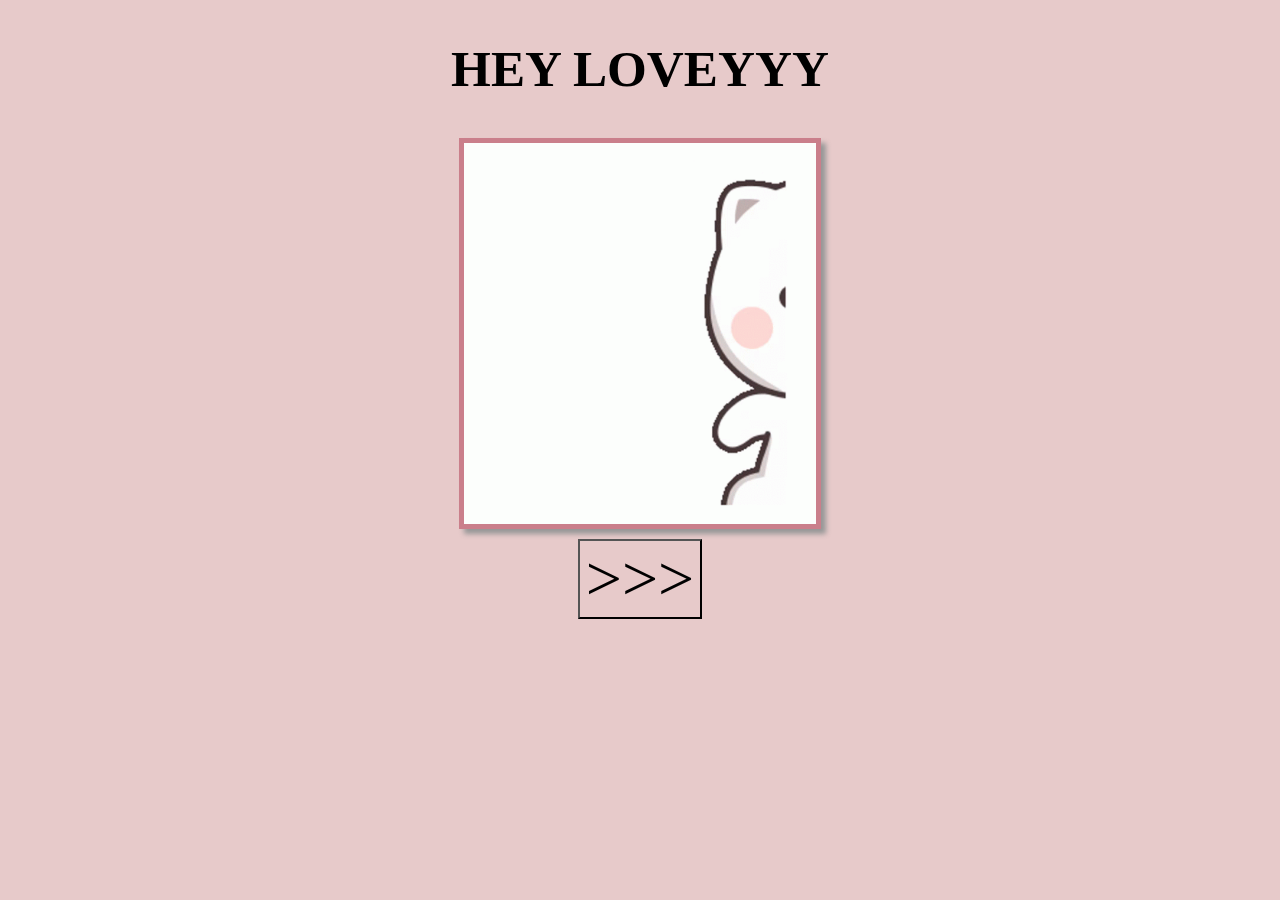
<file: index.html>
<!DOCTYPE html>
<html lang="en">

<head>
    <meta charset="UTF-8">
    <meta name="viewport" content="width=device-width, initial-scale=1.0">
    <title>hihi</title>
    <link rel="stylesheet" href="index.css">
    <script type="text/javascript" src="index.js" defer></script>
</head>

<body>
    <!-- <div class="ask" id="first">
        <div class="main-header">
            <h1>HI BEBEEEE</h1>
        </div>

        <div class="gif">
            <img src="gif/hi.gif" alt="">
        </div>

        <div class="buttons">
            <button type="button" class="no-btn" onclick="showSecond()">>>></button>
            <button class="yes-btn"><a href="date.html">YES</a></button>
        </div>
    </div>

    <div class="ask" id="second" style="display: none;">
        <div class="main-header">
            <h1>I Love You So Muchhh</h1>
        </div>

        <div class="gif">
            <img src="gif/love3.gif" alt="">
        </div>

        <div class="buttons">
            <button type="button" class="no-btn" onclick="showThird()">>>></button>
            <button class="yes-btn"><a href="date.html">NO</a></button> 
        </div>
    </div>

    <div class="ask" id="third" style="display: none;">
        <div class="main-header">
            <h1>This is me whenever I see you smiling at me</h1>
        </div>

        <div class="gif">
            <img src="gif/love2.gif" alt="">
        </div>

        <div class="buttons">
            <button type="button" class="no-btn" onclick="showFourth()">>>></button>
            <button class="yes-btn"><a href="date.html">NO</a></button>
        </div>
    </div>

    <div class="ask" id="fourth" style="display: none;">
        <div class="main-header">
            <h1>Love Catch!</h1>
        </div>

        <div class="gif">
            <img src="gif/love4.gif" alt="">
        </div>

        <div class="buttons">
            <button type="button" class="no-btn" onclick="goBack()">>>></button>
             <button class="yes-btn"><a href="date.html">MKIII</a></button>
        </div>
    </div>

    <div class="ask" id="back" style="display: none;">
        <div class="main-header">
            <h1>I want you to know that...
            </h1>
        </div>

        <div class="gif">
            <img src="gif/love1.gif" alt="">
        </div>

        <div class="buttons">
             <button type="button" class="no-btn" onclick="reset()">>>></button>
            <button class="yes-btn"><a href="date.html">>>></a></button>
        </div>
    </div>
    -->

    <div class="ask" id="first">
        <div class="main-header">
            <h1>HEY LOVEYYY</h1>
        </div>

        <div class="gif">
            <img src="gif/hi.gif" alt="">
        </div>

        <div class="buttons">
            <button type="button" class="no-btn" onclick="showSecond()">>>></button>
            <!-- <button class="yes-btn"><a href="date.html">YES</a></button> -->
        </div>
    </div>

    <div class="ask" id="second" style="display: none;">
        <div class="main-header">
            <h1>I KNOW YOUR SAD RN</h1>
        </div>
        <div class="gif">
            <img src="gif/5.gif" alt="">
        </div>
          <h1>AND IT HURTS ME...</h1>

        <div class="buttons">
            <button type="button" class="no-btn" onclick="showThird()">>>></button>
            <!-- <button class="yes-btn"><a href="date.html">NO</a></button> -->
        </div>
    </div>

    <div class="ask" id="third" style="display: none;">
        <div class="main-header">
            <h1>SO...</h1>
        </div>

        <div class="gif">
            <img src="gif/excited.gif" alt="">
        </div>

        <div class="buttons">
            <button type="button" class="no-btn" onclick="showFourth()">>>></button>
            <!-- <button class="yes-btn"><a href="date.html">NO</a></button> -->
        </div>
    </div>

    <div class="ask" id="fourth" style="display: none;">
        <div class="main-header">
            <h1>I MADE THIS FOR YOUUU</h1>
        </div>

        <div class="gif">
            <img src="gif/happy.gif" alt="">
        </div>

        <div class="buttons">
            <button type="button" class="no-btn" onclick="goBack()">>>></button>
            <!-- <button class="yes-btn"><a href="date.html">MKIII</a></button> -->
        </div>
    </div>

    <div class="ask" id="back" style="display: none;">
        <div class="main-header">
            <h1>CLICK NEXT IF YOURE READYYY
            </h1>
        </div>

        <div class="gif">
            <img src="gif/ready.gif" alt="">
        </div>

        <div class="buttons">
            <!-- <button type="button" class="no-btn" onclick="reset()">>>></button> -->
            <button class="yes-btn"><a href="date.html">>>></a></button>
        </div>
    </div>
    
</body>
</html>
</file>
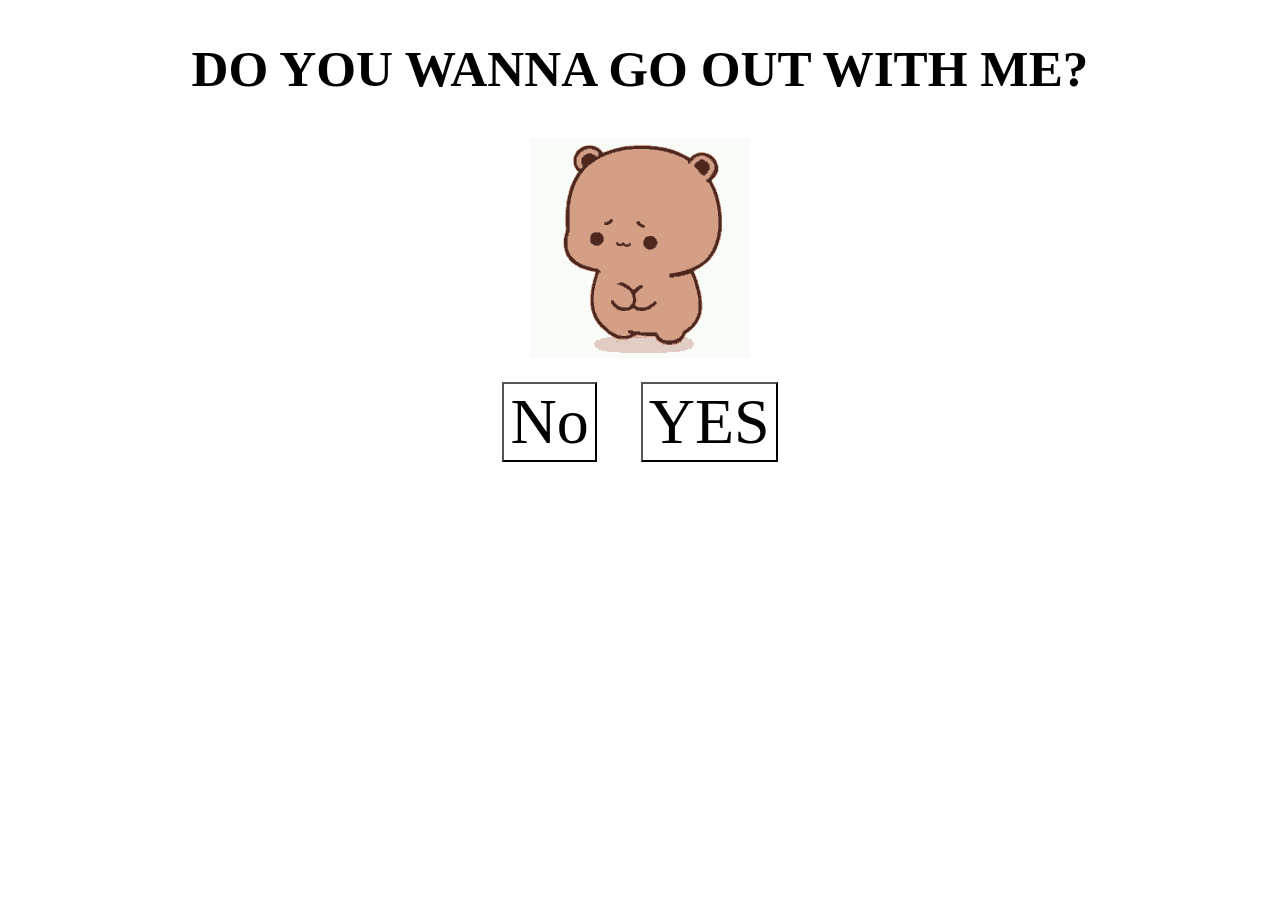
<file: ,#/index.html>
<!DOCTYPE html>
<html lang="en">

<head>
    <meta charset="UTF-8">
    <meta name="viewport" content="width=device-width, initial-scale=1.0">
    <title>Document</title>
    <link rel="stylesheet" href="index.css">
    <script type="text/javascript" src="index.js" defer></script>
</head>

<body>
    <div class="ask" id="first">
        <div class="main-header">
            <h1>DO YOU WANNA GO OUT WITH ME?</h1>
        </div>

        <div class="gif">
            <img src="gif/1.gif" alt="">
        </div>

        <div class="buttons">
            <button type="button" class="no-btn" onclick="showSecond()">No</button>
            <button class="yes-btn"><a href="date.html">YES</a></button>
        </div>
    </div>

    <div class="ask" id="second" style="display: none;">
        <div class="main-header">
            <h1>Are you sure???</h1>
        </div>

        <div class="gif">
            <img src="gif/2.gif" alt="">
        </div>

        <div class="buttons">
            <button type="button" class="no-btn" onclick="showThird()">No</button>
            <button class="yes-btn"><a href="date.html">YES</a></button>
        </div>
    </div>

    <div class="ask" id="third" style="display: none;">
        <div class="main-header">
            <h1>Like sure, SURE???</h1>
        </div>

        <div class="gif">
            <img src="gif/3.gif" alt="">
        </div>

        <div class="buttons">
            <button type="button" class="no-btn" onclick="showFourth()">No</button>
            <button class="yes-btn"><a href="date.html">YES</a></button>
        </div>
    </div>

    <div class="ask" id="fourth" style="display: none;">
        <div class="main-header">
            <h1>PLEASE SAY YESSS T-T</h1>
        </div>

        <div class="gif">
            <img src="gif/4.gif" alt="">
        </div>

        <div class="buttons">
            <button type="button" class="no-btn" onclick="goBack()">No</button>
            <button class="yes-btn"><a href="date.html">YES</a></button>
        </div>
    </div>

    <div class="ask" id="back" style="display: none;">
        <div class="main-header">
            <h1>I KNOW YOUR JOKING <br>
                RIGHT??? <br>
                LET ME ASK YOU AGAIN 
            </h1>
        </div>

        <div class="gif">
            <img src="gif/5.gif" alt="">
        </div>

        <div class="buttons">
            <button type="button" class="no-btn" onclick="reset()">Continue</button>
        </div>
    </div>
</body>
</html>
</file>
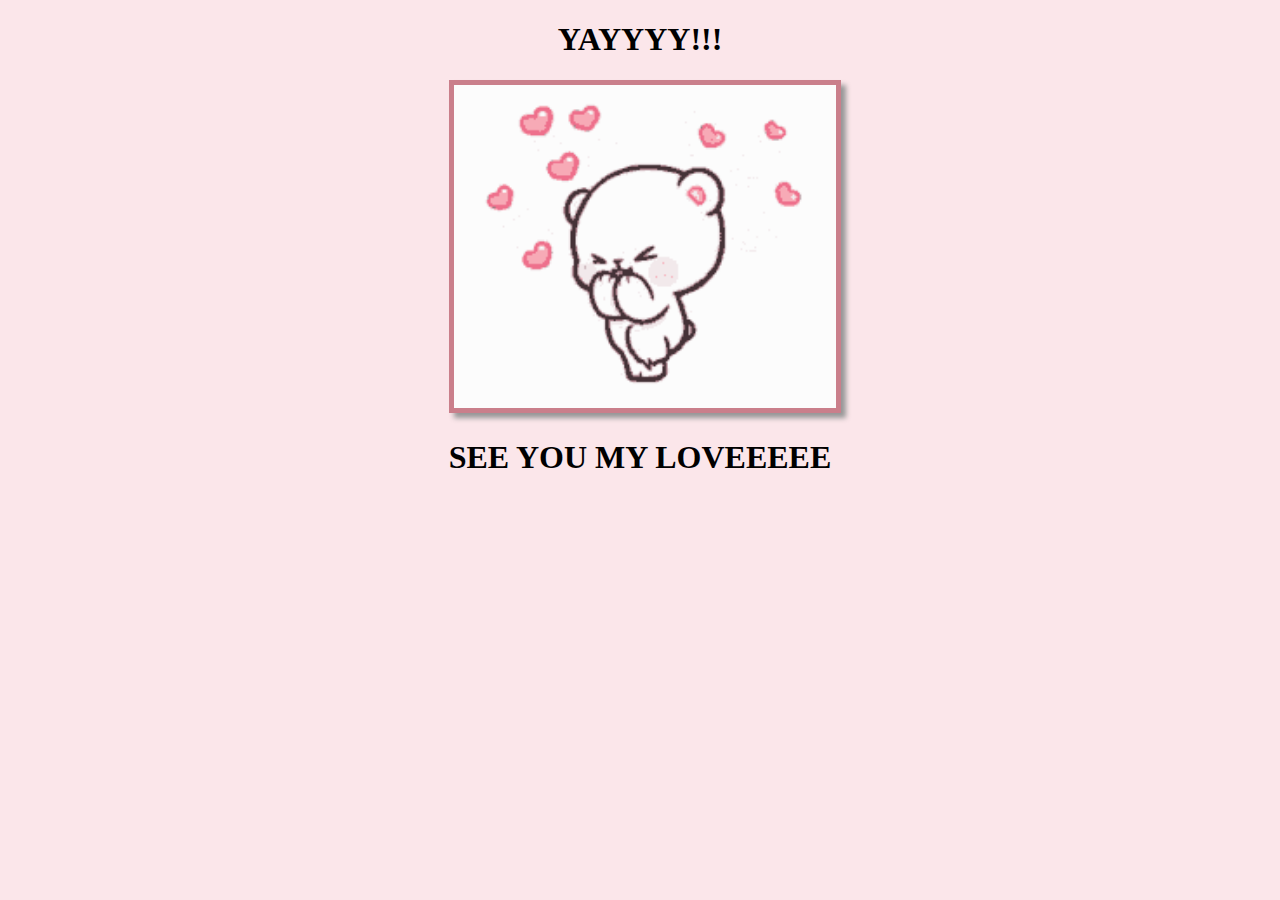
<file: ,#/date.html>
<!DOCTYPE html>
<html lang="en">

<head>
    <meta charset="UTF-8">
    <meta name="viewport" content="width=device-width, initial-scale=1.0">
    <link rel="stylesheet" href="date.css">
    <link rel="stylesheet" href="hearts.css">
    <title>...</title>
</head>

<body>
    <audio autoplay loop>
        <source src="music/Be with you.mp3" type="audio/mp3">
      </audio>

    <div class="date">

        <h1>YAYYYY!!!</h1>

        <div class="gif">
            <img src="gif/YAY.gif" alt="">

            <h1>SEE YOU MY LOVEEEEE</h1>
        </div>

        <div class="hearts-container">
            <div class="heart heart-1"></div>
            <div class="heart heart-2"></div>
            <div class="heart heart-3"></div>
            <div class="heart heart-4"></div>
            <div class="heart heart-5"></div>
            <div class="heart heart-6"></div>
            <div class="heart heart-7"></div>
            <div class="heart heart-8"></div>
            <div class="heart heart-9"></div>
            <div class="heart heart-10"></div>
            <div class="heart heart-11"></div>
            <div class="heart heart-12"></div>
            <div class="heart heart-13"></div>
            <div class="heart heart-14"></div>
            <div class="heart heart-15"></div>
            <div class="heart heart-16"></div>
            <div class="heart heart-17"></div>
            <div class="heart heart-18"></div>
            <div class="heart heart-19"></div>
            <div class="heart heart-20"></div>
            <div class="heart heart-21"></div>
            <div class="heart heart-22"></div>
            <div class="heart heart-23"></div>
            <div class="heart heart-24"></div>
            <div class="heart heart-25"></div>
        </div>
</body>

</html>
</file>
<file: index.css>
* {
  font-family: "Times New Roman", Times, serif;
  
}

body {
  background-color: rgb(231, 202, 202);
  background-attachment: fixed;
  margin: 0;
  height: 100%;
  width: 100%;
  position: relative;
}

img{
  border: 5px solid rgb(202, 127, 139);
  box-shadow: 5px 5px 5px rgb(151, 151, 151);
  display: block;
  margin-left: auto;
  margin-right: auto;
  width: 75%;
}

a {
  text-decoration: none;
  color: black;
}

button {
  font-size: clamp(5px, 10vw, 10rem);
  margin: 20px;
  cursor: pointer;
  background-color: rgba(202, 127, 140, 0);
}

.main-header {
  text-align: center;
  font-size: clamp(5px, 6.5vw, 10rem);
  margin: 5px;
}

.ask {
  position: relative;
  display: flex;
  flex: 0;
  flex-direction: column;
  align-items: center;
}

/* second tab
/* 
#second .no-btn {
  font-size: clamp(5px, 6.5vw, 10rem);
}

#second .yes-btn {
  font-size: clamp(5px, 12.5vw, 10rem);
} */

/* second tab */

/* #second .gif img {
  position: relative;
  height: auto; */
  /* width: 75%; */
  /* margin-left: auto;
  margin-right: auto;
} */

/* third tab */
/* 
#third .gif img {
  position: relative;
  height: auto;
  width: 150%;
  margin-left: auto;
  margin-right: auto;
} */

/* fourth tab */

/* #fourth .gif img {
  position: relative;
  height: auto;
  /* width: 150%; */
  /* margin-left: auto;
  margin-right: auto;
}  */

@media screen and (min-width: 1024px) {
  button {
    font-size: clamp(5px, 5vw, 10rem);
    margin: 10px;
    cursor: pointer;
  }

  .ask {
    position: relative;
    display: flex;
    flex: 0;
    flex-direction: column;
    align-items: center;
  }

  .main-header {
    text-align: center;
    font-size: clamp(5px, 2vw, 10rem);
  }

  /* second tab */
  /* #second .no-btn {
    font-size: clamp(5px, 2.5vw, 10rem);
  }

  #second .yes-btn {
    font-size: clamp(5px, 5vw, 10rem);
  } */

  #second .gif img {
    position: relative;
    height: auto;
    width: 75%;
  }

  /* third tab */
  /* #third .no-btn {
    font-size: clamp(5px, 1.5vw, 10rem);
  }

  #third .yes-btn {
    font-size: clamp(5px, 7.5vw, 10rem);
  } */

  #third .gif img {
    position: relative;
    height: auto;
    width: 75%;
  }

  /* fourth tab */
  /* #fourth .no-btn {
    font-size: clamp(5px, 0.5vw, 10rem);
  }

  #fourth .yes-btn {
    font-size: clamp(5px, 10vw, 10rem);
  } */

  #fourth .gif img{
    display: flex;
    width: 75%;
    justify-content: center;
  }
}
</file>
<file: ,#/index.css>
* {
  font-family: "Times New Roman", Times, serif;
  background-color: rgb(255, 255, 255);
}

body {
  background-attachment: fixed;
  margin: 0;
  height: 100%;
  width: 100%;
  position: relative;
}

a {
  text-decoration: none;
  color: black;
}

button {
  font-size: clamp(5px, 10vw, 10rem);
  margin: 20px;
  cursor: pointer;
}

.main-header {
  text-align: center;
  font-size: clamp(5px, 6.5vw, 10rem);
  margin: 5px;
}

.ask {
  position: relative;
  display: flex;
  flex: 0;
  flex-direction: column;
  align-items: center;
}

/* second tab */

#second .no-btn {
  font-size: clamp(5px, 6.5vw, 10rem);
}

#second .yes-btn {
  font-size: clamp(5px, 12.5vw, 10rem);
}

#second .gif img {
  position: relative;
  height: auto;
  width: 75%;
}

/* third tab */

#third .no-btn {
  font-size: clamp(5px, 4.5vw, 10rem);
}

#third .yes-btn {
  font-size: clamp(5px, 14.5vw, 10rem);
}

#third .gif img {
  position: relative;
  height: auto;
  width: 75%;
}

/* fourth tab */

#fourth .no-btn {
  font-size: clamp(5px, 2.5vw, 10rem);
}

#fourth .yes-btn {
  font-size: clamp(5px, 18vw, 10rem);
}

#fourth .gif img {
  position: relative;
  height: auto;
  width: 150%;
}
@media screen and (min-width: 1024px) {
  button {
    font-size: clamp(5px, 5vw, 10rem);
    margin: 20px;
    cursor: pointer;
  }

  .ask {
    position: relative;
    display: flex;
    flex: 0;
    flex-direction: column;
    align-items: center;
  }

  .main-header {
    text-align: center;
    font-size: clamp(5px, 2vw, 10rem);
  }

  /* second tab */
  #second .no-btn {
    font-size: clamp(5px, 2.5vw, 10rem);
  }

  #second .yes-btn {
    font-size: clamp(5px, 5vw, 10rem);
  }

  #second .gif img {
    position: relative;
    height: auto;
    width: 75%;
  }

  /* third tab */
  #third .no-btn {
    font-size: clamp(5px, 1.5vw, 10rem);
  }

  #third .yes-btn {
    font-size: clamp(5px, 7.5vw, 10rem);
  }

  #third .gif img {
    position: relative;
    height: auto;
    width: 75%;
  }

  /* fourth tab */
  #fourth .no-btn {
    font-size: clamp(5px, 0.5vw, 10rem);
  }

  #fourth .yes-btn {
    font-size: clamp(5px, 10vw, 10rem);
  }

  #fourth .gif img {
    position: relative;
    height: auto;
    width: 150%;
  }
}
</file>
<file: ,#/date.css>
* {
  font-family: "Times New Roman", Times, serif;
  
}

body {
  overflow: hidden;
  background-attachment: fixed;
  margin: 0;
  height: 100%;
  width: 100%;
  position: relative;
  background-color: rgb(251, 230, 234);
}

.date {
  position: relative;
  display: flex;
  flex: 0;
  flex-direction: column;
  align-items: center;
  text-align: center;
}

img {
  border: 5px solid rgb(202, 127, 139);
  box-shadow: 5px 5px 5px rgb(151, 151, 151);
  position: relative;
  height: auto;
  width: 75%;
}

@media screen and (min-width: 1024px) {
  img {
    height: auto;
    width: 100%;
  }

  .date {
    position: relative;
    display: flex;
    flex: 0;
    flex-direction: column;
    align-items: center;
  }
}
</file>
<file: ,#/hearts.css>
.hearts-container {
    background-color: none;
    position: absolute;
    bottom: 0;
    left: 0;
    width: 100%;
    height: 100%;
    pointer-events: none;
    z-index: -1;
}

.heart {
    position: absolute;
    width: 24px;
    height: 24px;
    background: #ff4d4d;
    transform: rotate(45deg);
    animation: float-up 8s linear forwards;
    opacity: 0;
}

.heart::before,
.heart::after {
    content: '';
    position: absolute;
    width: 100%;
    height: 100%;
    background: #ff4d4d;
    border-radius: 50%;
}

.heart::before {
    top: -50%;
    left: 0;
}

.heart::after {
    left: -50%;
    top: 0;
}

/* Create hearts with different positions and timing - no looping */
.heart-1 { left: 5%; animation-delay: 0s; animation-duration: 7s; }
.heart-2 { left: 12%; animation-delay: 1.2s; animation-duration: 9s; }
.heart-3 { left: 19%; animation-delay: 0.5s; animation-duration: 8.5s; }
.heart-4 { left: 26%; animation-delay: 2.5s; animation-duration: 6.5s; }
.heart-5 { left: 33%; animation-delay: 0.8s; animation-duration: 10s; }
.heart-6 { left: 40%; animation-delay: 1.8s; animation-duration: 7.8s; }
.heart-7 { left: 47%; animation-delay: 1.1s; animation-duration: 8.2s; }
.heart-8 { left: 54%; animation-delay: 2.3s; animation-duration: 6s; }
.heart-9 { left: 61%; animation-delay: 0.3s; animation-duration: 9.5s; }
.heart-10 { left: 68%; animation-delay: 1.6s; animation-duration: 7.3s; }
.heart-11 { left: 75%; animation-delay: 0.9s; animation-duration: 8.8s; }
.heart-12 { left: 82%; animation-delay: 2.1s; animation-duration: 7.5s; }
.heart-13 { left: 89%; animation-delay: 0.2s; animation-duration: 10.2s; }
.heart-14 { left: 96%; animation-delay: 2.8s; animation-duration: 6.8s; }
.heart-15 { left: 9%; animation-delay: 1.5s; animation-duration: 9.2s; }
.heart-16 { left: 16%; animation-delay: 2.0s; animation-duration: 8.1s; }
.heart-17 { left: 23%; animation-delay: 0.7s; animation-duration: 9.7s; }
.heart-18 { left: 30%; animation-delay: 2.2s; animation-duration: 7.0s; }
.heart-19 { left: 37%; animation-delay: 1.3s; animation-duration: 8.4s; }
.heart-20 { left: 44%; animation-delay: 0.6s; animation-duration: 9.8s; }
.heart-21 { left: 51%; animation-delay: 1.9s; animation-duration: 7.2s; }
.heart-22 { left: 58%; animation-delay: 0.4s; animation-duration: 10.1s; }
.heart-23 { left: 65%; animation-delay: 2.6s; animation-duration: 6.9s; }
.heart-24 { left: 72%; animation-delay: 1.4s; animation-duration: 8.6s; }
.heart-25 { left: 79%; animation-delay: 0.1s; animation-duration: 10.5s; }

/* Different sizes for variation */
.heart-1, .heart-13 { width: 20px; height: 20px; }
.heart-2, .heart-14 { width: 16px; height: 16px; }
.heart-3, .heart-15 { width: 28px; height: 28px; }
.heart-4, .heart-16 { width: 24px; height: 24px; }
.heart-5, .heart-17 { width: 18px; height: 18px; }
.heart-6, .heart-18 { width: 32px; height: 32px; }
.heart-7, .heart-19 { width: 22px; height: 22px; }
.heart-8, .heart-20 { width: 26px; height: 26px; }
.heart-9, .heart-21 { width: 30px; height: 30px; }
.heart-10, .heart-22 { width: 15px; height: 15px; }
.heart-11, .heart-23 { width: 24px; height: 24px; }
.heart-12, .heart-24 { width: 14px; height: 14px; }
.heart-25 { width: 28px; height: 28px; }

@keyframes float-up {
    0% {
        transform: translateY(100vh) rotate(45deg);
        opacity: 0;
    }
    10% {
        opacity: 0.8;
    }
    20% {
        opacity: 1;
    }
    70% {
        opacity: 1;
    }
    90% {
        opacity: 0.5;
    }
    100% {
        transform: translateY(-10vh) rotate(45deg);
        opacity: 0;
    }
}

/* Add subtle horizontal movement for natural effect */
.heart:nth-child(odd) {
    animation-name: float-up-sway-left;
}

.heart:nth-child(even) {
    animation-name: float-up-sway-right;
}

@keyframes float-up-sway-left {
    0% {
        transform: translateY(100vh) rotate(45deg);
        opacity: 0;
    }
    10% {
        opacity: 0.8;
    }
    20% {
        opacity: 1;
    }
    25% {
        transform: translateY(75vh) rotate(45deg) translateX(-15px);
        opacity: 1;
    }
    50% {
        transform: translateY(50vh) rotate(45deg) translateX(10px);
        opacity: 1;
    }
    75% {
        transform: translateY(25vh) rotate(45deg) translateX(-20px);
        opacity: 1;
    }
    90% {
        opacity: 0.5;
    }
    100% {
        transform: translateY(-10vh) rotate(45deg);
        opacity: 0;
    }
}

@keyframes float-up-sway-right {
    0% {
        transform: translateY(100vh) rotate(45deg);
        opacity: 0;
    }
    10% {
        opacity: 0.8;
    }
    20% {
        opacity: 1;
    }
    25% {
        transform: translateY(75vh) rotate(45deg) translateX(15px);
        opacity: 1;
    }
    50% {
        transform: translateY(50vh) rotate(45deg) translateX(-10px);
        opacity: 1;
    }
    75% {
        transform: translateY(25vh) rotate(45deg) translateX(20px);
        opacity: 1;
    }
    90% {
        opacity: 0.5;
    }
    100% {
        transform: translateY(-10vh) rotate(45deg);
        opacity: 0;
    }
}
</file>
